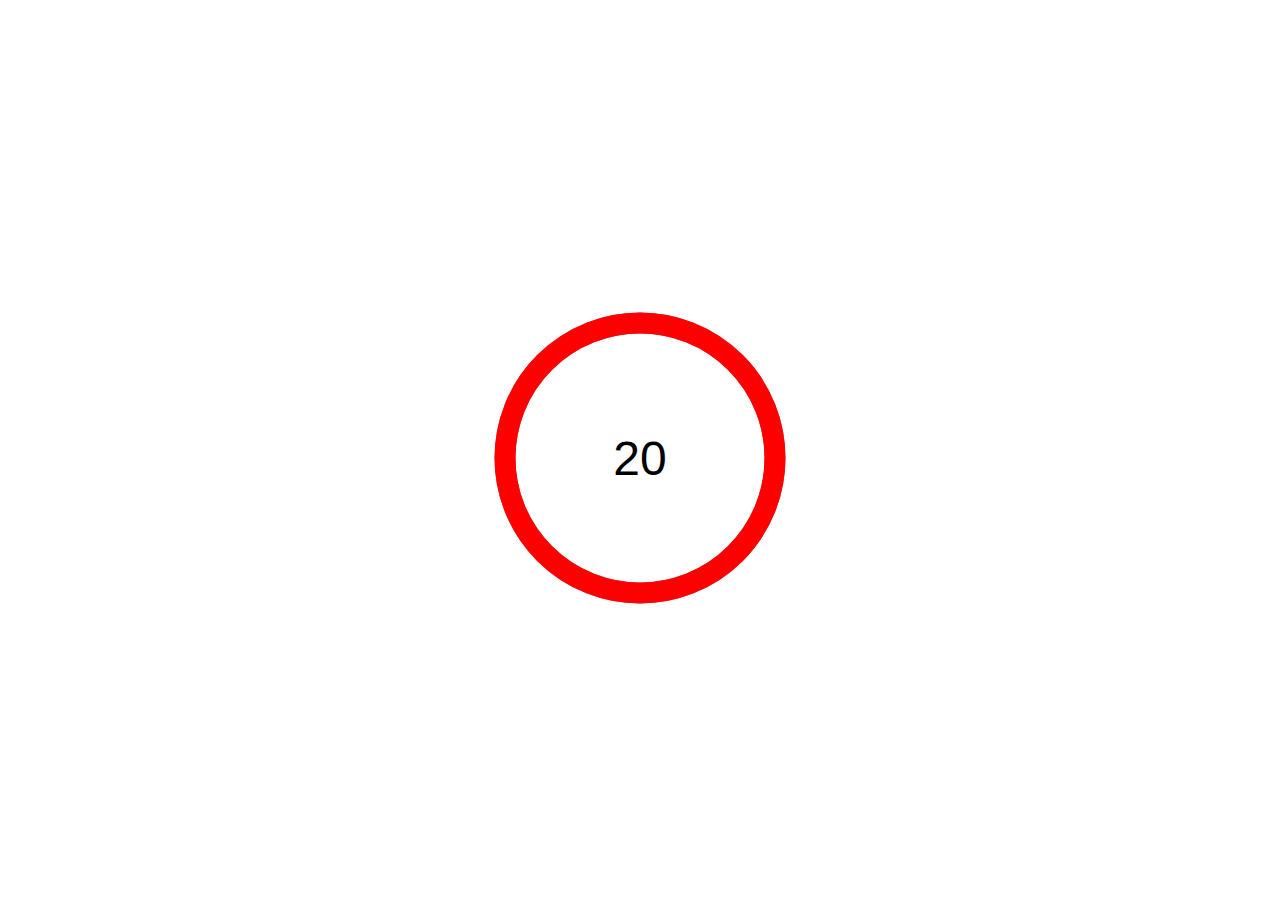
<file: timer/timer.html>
<!DOCTYPE html>
<html lang="en">
<head>
    <meta charset="UTF-8">
    <meta http-equiv="X-UA-Compatible" content="IE=edge">
    <meta name="viewport" content="width=device-width, initial-scale=1.0">
    <title>Document</title>
    <link rel="stylesheet" href="timer-style.css">
</head>
<body>
    <div class="timer"></div>

    <script src="../assets/timer-v2.js"></script>
</body>
</html>
</file>
<file: timer/timer-style.css>
body {
  font-family: sans-serif;
  display: grid;
  height: 100vh;
  place-items: center;
}

.base-timer {
  position: relative;
  width: 300px;
  height: 300px;
}

.base-timer__svg {
  transform: scaleX(-1);
}

.base-timer__circle {
  fill: none;
  stroke: none;
}

.base-timer__path-elapsed {
  stroke-width: 7px;
  stroke: grey;
}

.base-timer__path-remaining {
  stroke-width: 7px;
  stroke-linecap: round;
  transform: rotate(90deg);
  transform-origin: center;
  transition: 1s linear all;
  fill-rule: nonzero;
  stroke: currentColor;
  color:red;
}



.base-timer__label {
  position: absolute;
  width: 300px;
  height: 300px;
  top: 0;
  display: flex;
  align-items: center;
  justify-content: center;
  font-size: 48px;
}
</file>
